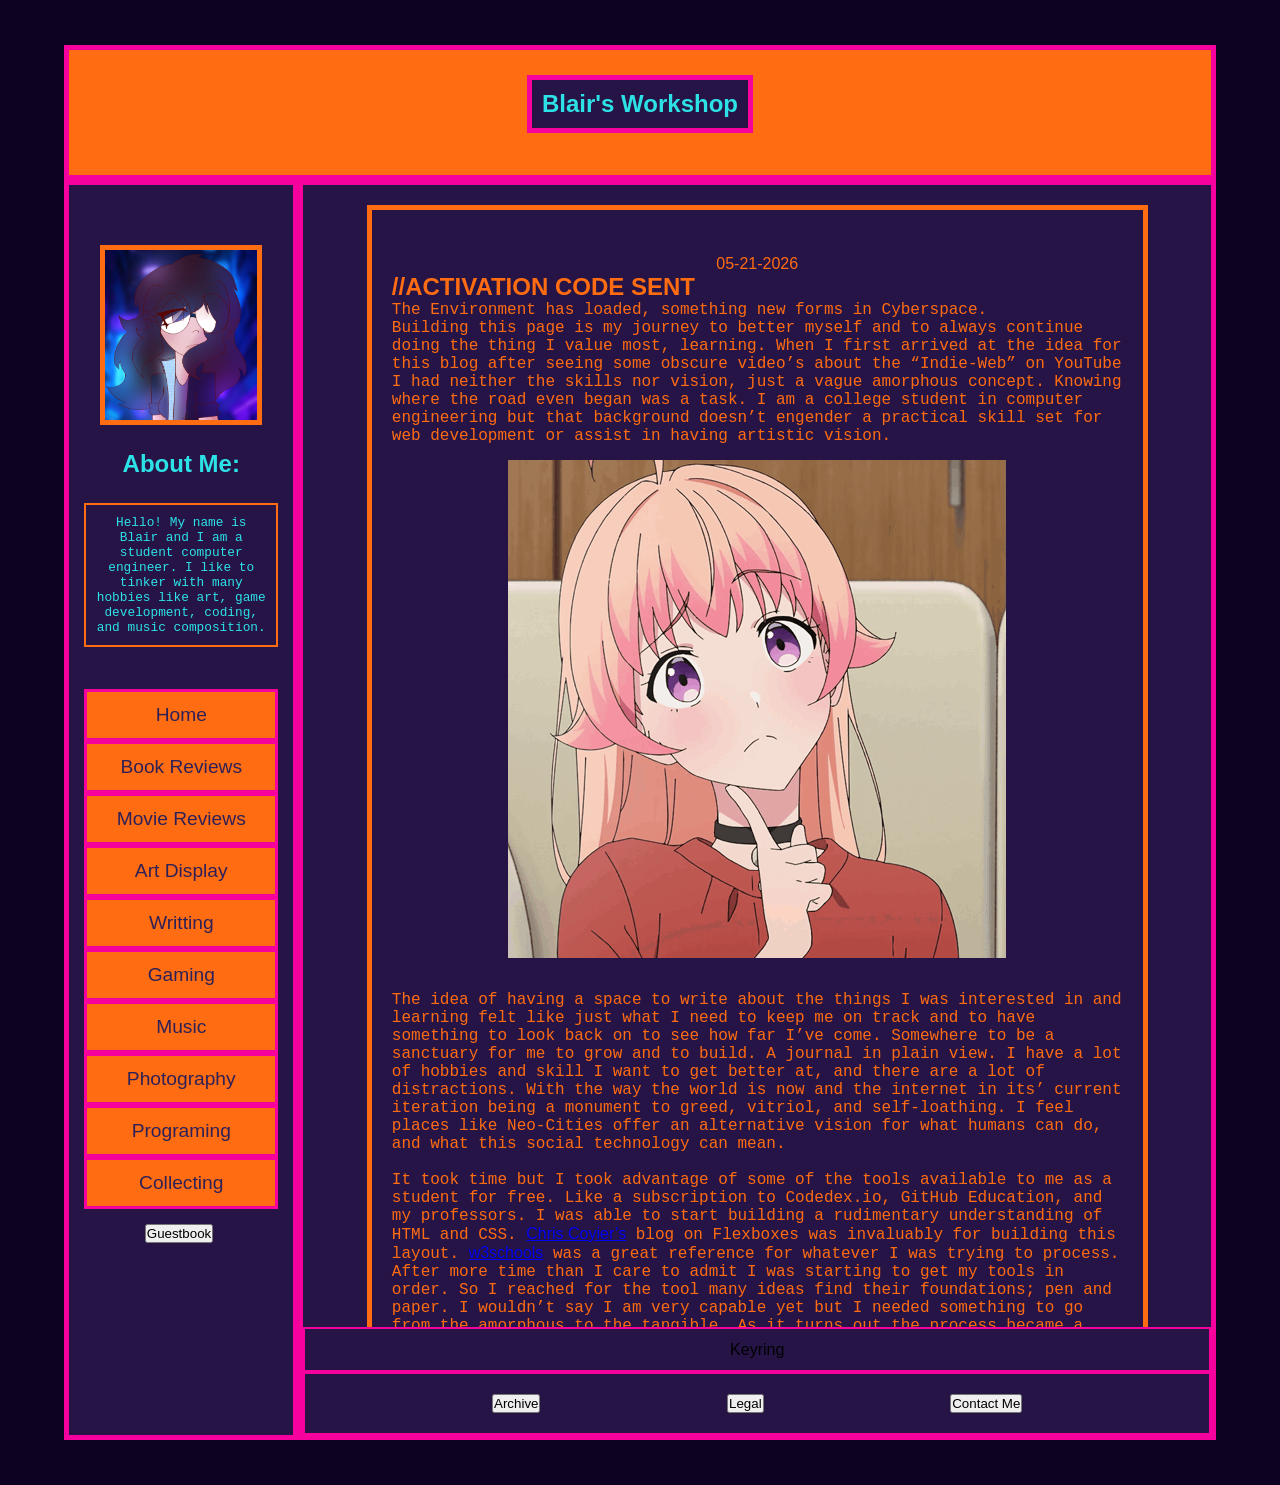
<file: index.html>
<!-- Write code below 💖 -->
<!-- Write code below 💖 -->
<!-- Write code below 💖 -->
<!DOCTYPE html>
<html lang="en">

<head>
	<title>Blair's Workshop</title>
	<meta charset="UTF-8" />
	<meta name="color-scheme" content="dark light" />
	<link href="css/styles.css" rel="stylesheet" />
</head>

<body>
	<div id="whole-page">
		<header><!---banner section-->
			<section class="banner">
				<h1 id="title">Blair's Workshop</h1>
				<img id="banner-img">
			</section>
		</header>
		<div id="chat-window">
		</div>
		<main>

			<div class="center-page"> <!-- center columns flex container-->
				<div class="left-side"><!--left column-->
					<div id="upper-img"><!--profile picture-->
						<img src="images/profile.jpg">
					</div>
					<h2>About Me:</h2>
					<article>
						<p>Hello! My name is Blair and I am a student computer engineer.
							I like to tinker with many hobbies like art, game
							development,
							coding,
							and music
							composition.
						</p>
					</article>
					<nav><!--site navigation-->
						<button class="page-link" id="home" type="button">Home</button>
						<button class="page-link" id="book-reviews" type="button">Book
							Reviews</button>
						<button class="page-link" id="movie-reviews" type="button">Movie
							Reviews</button>
						<button class="page-link" id="art-display" type="button">Art
							Display</button>
						<button class="page-link" id="writting" type="button">Writting</button>
						<button class="page-link" id="gaming" type="button">Gaming</button>
						<button class="page-link" id="music" type="button">Music</button>
						<button class="page-link" id="photography"
							type="button">Photography</button>
						<button class="page-link" id="programing"
							type="button">Programing</button>
						<button class="page-link" id="collecting"
							type="button">Collecting</button>

					</nav>
					<div id="lower-img">
						<button id="guestToggle" type="button">Guestbook</button>
						<img><!--lower theme image-->
					</div>
				</div>
				<div id="right-side"><!--right column-->

					<section class="blog" id="window"> <!--insert blog snippets-->

						<div>

						</div>
					</section>
					<!--page footer ectra-->
					<div class="keyring">
						<div>
							<p>Keyring</p>
						</div>
					</div>
					<footer>
						<div>
							<button id="archive" type="button">Archive</button>
						</div>
						<div>
							<button id="legal" type="button">Legal</button>
						</div>
						<div>
							<button id="contact" type="button>">Contact Me</button>
						</div>
					</footer>
				</div>
			</div>
		</main>
		<div id="spacer"></div><!--bottom spacer-->
	</div>
	<script src="js/scripts.js"></script>
	<script src="https://cdn.socket.io/4.7.5/socket.io.min.js"></script>
	<script src="guestbook/trigger.js"></script>
</body>

</html>
</file>
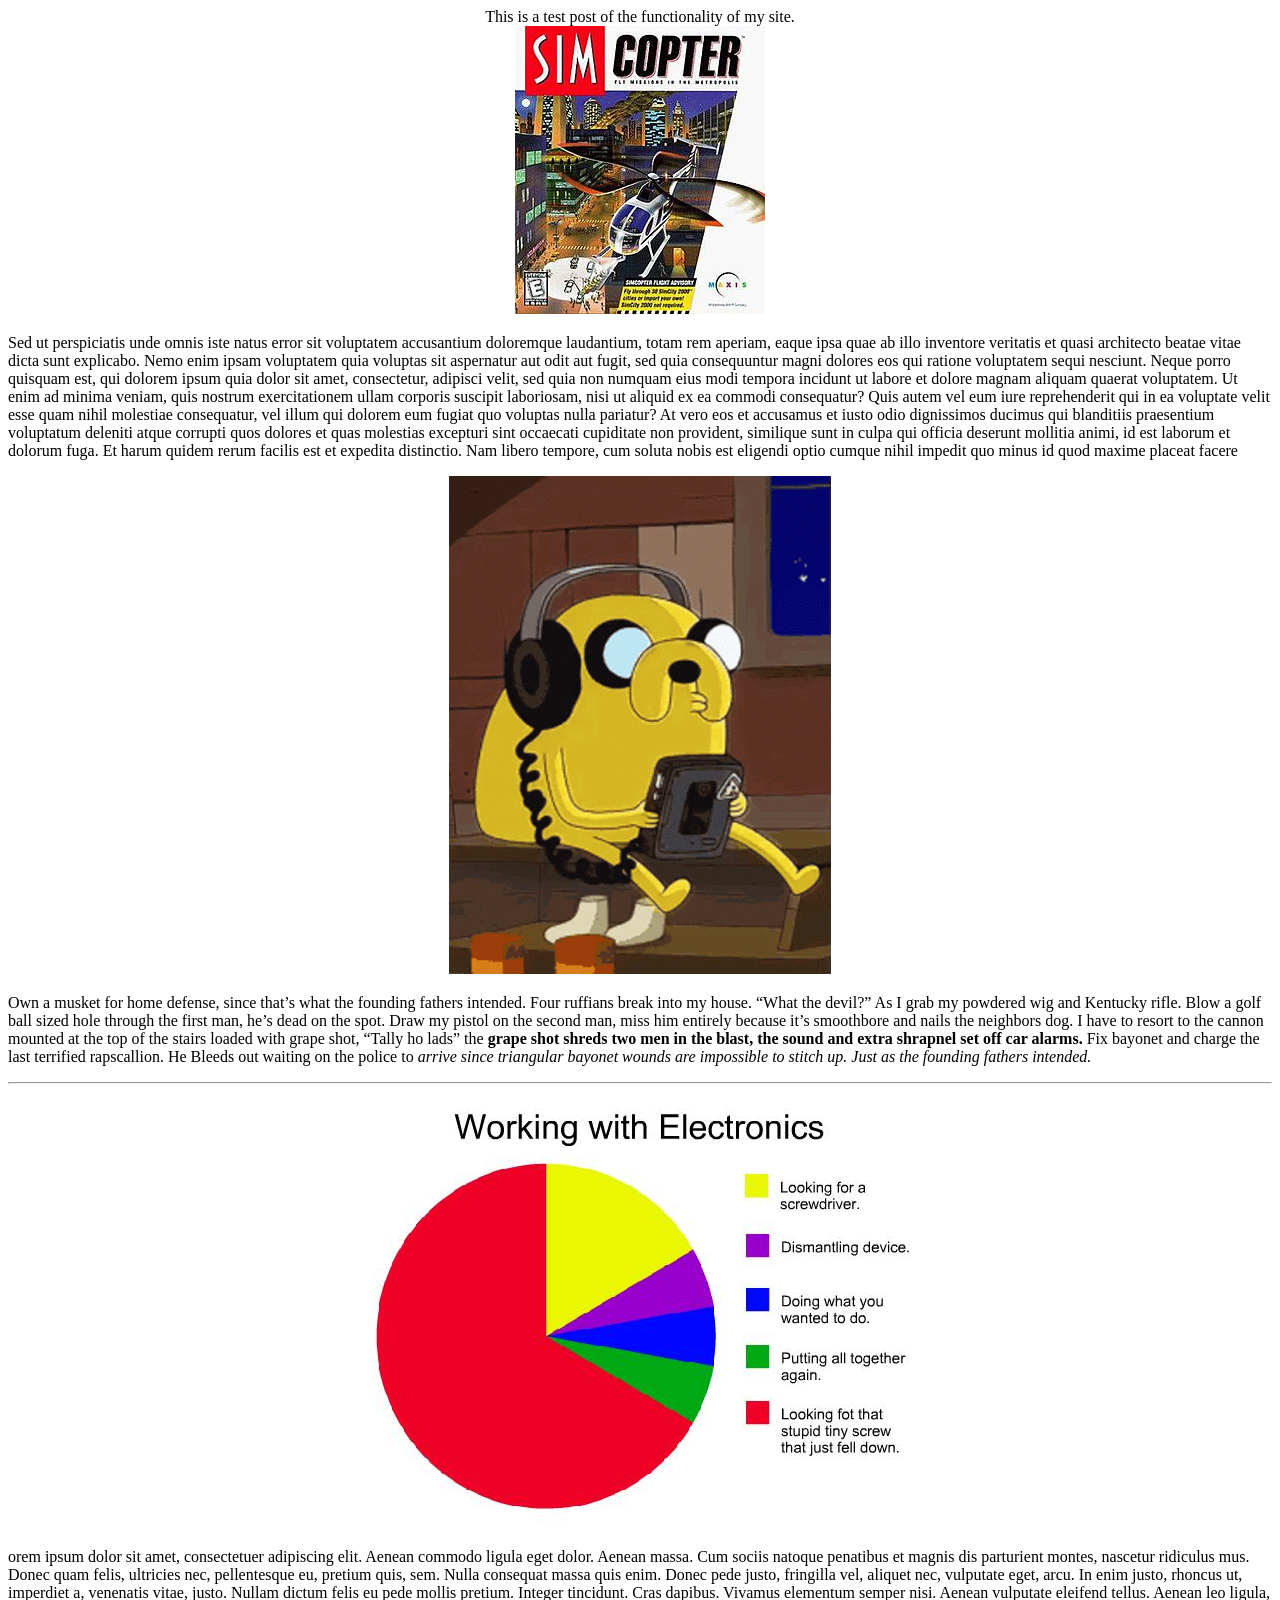
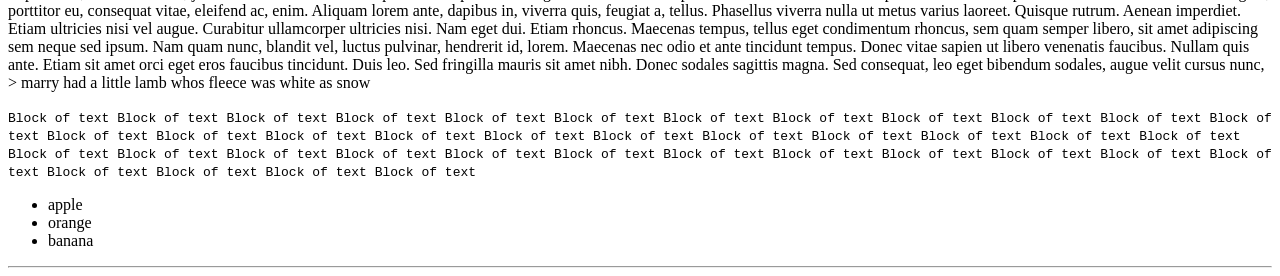
<file: test.html>
<!DOCTYPE html>

<html>

<body>
	<div class="content">
		<center>
			This is a test post of the functionality of my site.
		</center>
		<center>
			<img src="images/Simcopter_box_cover.jpg">
		</center>
		<p>Sed ut perspiciatis unde omnis iste natus error sit voluptatem
			accusantium doloremque laudantium, totam rem aperiam, eaque ipsa quae ab
			illo inventore veritatis et quasi architecto beatae vitae dicta sunt
			explicabo. Nemo enim ipsam voluptatem quia voluptas sit aspernatur aut
			odit aut fugit, sed quia consequuntur magni dolores eos qui ratione
			voluptatem sequi nesciunt. Neque porro quisquam est, qui dolorem ipsum
			quia dolor sit amet, consectetur, adipisci velit, sed quia non numquam
			eius modi tempora incidunt ut labore et dolore magnam aliquam quaerat
			voluptatem. Ut enim ad minima veniam, quis nostrum exercitationem ullam
			corporis suscipit laboriosam, nisi ut aliquid ex ea commodi consequatur?
			Quis autem vel eum iure reprehenderit qui in ea voluptate velit esse
			quam nihil molestiae consequatur, vel illum qui dolorem eum fugiat quo
			voluptas nulla pariatur? At vero eos et accusamus et iusto odio
			dignissimos ducimus qui blanditiis praesentium voluptatum deleniti atque
			corrupti quos dolores et quas molestias excepturi sint occaecati
			cupiditate non provident, similique sunt in culpa qui officia deserunt
			mollitia animi, id est laborum et dolorum fuga. Et harum quidem rerum
			facilis est et expedita distinctio. Nam libero tempore, cum soluta nobis
			est eligendi optio cumque nihil impedit quo minus id quod maxime placeat
			facere</p>
		<center>
			<img src="images/jake-musica.gif">
		</center>
		<p>Own a musket for home defense, since that’s what the founding fathers
			intended. Four ruffians break into my house. “What the devil?” As I grab
			my powdered wig and Kentucky rifle. Blow a golf ball sized hole through
			the first man, he’s dead on the spot. Draw my pistol on the second man,
			miss him entirely because it’s smoothbore and nails the neighbors dog. I
			have to resort to the cannon mounted at the top of the stairs loaded
			with grape shot, “Tally ho lads” the <strong>grape shot shreds two men
				in the blast, the sound and extra shrapnel set off car alarms.</strong>
			Fix bayonet and charge the last terrified rapscallion. He Bleeds out
			waiting on the police to <em>arrive since triangular bayonet wounds are
				impossible to stitch up. Just as the founding fathers intended.</em></p>
		<hr />
		<center>
			<img src="images/24.jpg">
		</center>
		<p>orem ipsum dolor sit amet, consectetuer adipiscing elit. Aenean
			commodo ligula eget dolor. Aenean massa. Cum sociis natoque penatibus et
			magnis dis parturient montes, nascetur ridiculus mus. Donec quam felis,
			ultricies nec, pellentesque eu, pretium quis, sem. Nulla consequat massa
			quis enim. Donec pede justo, fringilla vel, aliquet nec, vulputate eget,
			arcu. In enim justo, rhoncus ut, imperdiet a, venenatis vitae, justo.
			Nullam dictum felis eu pede mollis pretium. Integer tincidunt. Cras
			dapibus. Vivamus elementum semper nisi. Aenean vulputate eleifend
			tellus. Aenean leo ligula, porttitor eu, consequat vitae, eleifend ac,
			enim. Aliquam lorem ante, dapibus in, viverra quis, feugiat a, tellus.
			Phasellus viverra nulla ut metus varius laoreet. Quisque rutrum. Aenean
			imperdiet. Etiam ultricies nisi vel augue. Curabitur ullamcorper
			ultricies nisi. Nam eget dui. Etiam rhoncus. Maecenas tempus, tellus
			eget condimentum rhoncus, sem quam semper libero, sit amet adipiscing
			sem neque sed ipsum. Nam quam nunc, blandit vel, luctus pulvinar,
			hendrerit id, lorem. Maecenas nec odio et ante tincidunt tempus. Donec
			vitae sapien ut libero venenatis faucibus. Nullam quis ante. Etiam sit
			amet orci eget eros faucibus tincidunt. Duis leo. Sed fringilla mauris
			sit amet nibh. Donec sodales sagittis magna. Sed consequat, leo eget
			bibendum sodales, augue velit cursus nunc, &gt; marry had a little lamb
			whos fleece was white as snow</p>
		<p><code>Block of text Block of text Block of text Block of text Block of text Block of text Block of
				text Block
				of text Block of text Block of text Block of text Block of text Block of text Block of
				text
				Block of text Block of text Block of text Block of text Block of text Block of text
				Block of
				text Block of text Block of text Block of text Block of text Block of text Block of text
				Block
				of text Block of text Block of text Block of text Block of text Block of text Block of
				text
				Block of text Block of text Block of text Block of text Block of text</code></p>
		<ul>
			<li>apple</li>
			<li>orange</li>
			<li>banana</li>
		</ul>
		<hr />
	</div>
</body>

</html>
</file>
<file: css/styles.css>
*{
	font-family: lato, sans-serif;
	box-sizing: border-box;
	padding: 0;
	margin: 0;
}
:root {
	color-scheme: normal;
}
html, body {
	min-height: 100vh;
	background-color: #0d0221;
	margin: 0;
	padding: 0;
}

body{
	display: flex;
	flex-direction: column;
	justify-content: center;
	align-items: center;
	padding: 5vh 5vw;
}

#whole-page{ /* main page box centering and sizing */
	
	position: relative;
	width: 100%;
	max-width: 1400px;
	display: flex;
	flex-direction: column;
	background-color: #261447;
}
#chat-window{
	position: absolute;
	z-index: 2;
	background-color: #261447;
	right: 1000px;

}
main{
	display: flex;
	width: 100%;
}

/* banner and sub div's */

header {
	display: flex;
	justify-content: center;
	border: 5px solid #f6019d;
	align-items: center;
	height: 15vh;
	background-color: #ff6c11;
}

.banner {
	flex-basis: auto;
}
#title {
	color: #2de2e6;
	background-color: #261447;
	border: 5px solid #f6019d;
	padding: 10px;
}
/* container of left and right flex boxes */
.center-page {
	display: flex;
	width: 100%;
	min-height: 140vh;
	max-height: 140vh;
}

/* left column div's */
.left-side {
	display: flex;
	flex-direction: column;
	justify-content: flex-start;
	align-items: center;
	border: 5px solid #f6019d;
	flex: 1.5;
	gap: 15px;
	padding: 15px;

	overflow-y: auto;
}

#upper-img{
	display: flex;
	justify-content: center;
	align-items: flex-end;
	min-width: 0;
	height: 25vh;

}

#upper-img img{
	
	max-width: 90%;
	height: 20vh;
	display: block;
	border: 5px solid #ff6c11;

}

.left-side h2{
	padding-top: 10px;
	padding-bottom: 10px;
	color: #2de2e6;
}

.left-side article {
	flex: 0;
	border: 2px solid #ff6c11;
	text-align: center;
	font-size: 0.8rem;
	font-family: 'Courier New', monospace;
	color: #2de2e6;
	padding: 10px;
	margin-bottom: 3vh;
}

.left-side p {
	font-family: 'Courier New', monospace; 
}

.left-side nav{
	display: flex;
	flex-direction: column;
	align-items: stretch;
	width: 100%;

	flex-shrink: 0;
}
#guestToggle{

}

.page-link{
	border: 3px solid #f6019d;
	font-size: 1.2rem;
	padding: 12px 5px;
	width: 100%;
	cursor: pointer;
	background-color: #ff6c11;
	color: #2e2157; 
}

/* right column div */
#right-side {
	display: flex; /* nested container */
	flex-direction: column;
	border: 5px solid #f6019d;
	flex: 7;
	min-width: 0;
	height: 100%;
}

.blog {
	flex: 1;
	font-family: 'Courier New', monospace;
	overflow-y: auto;
	padding: 20px;
	
}
.blog img {
	max-width: 100%;
	height: auto;
	display: block;
	margin: 15px auto;
}

#shelf{
	height: 1200px;
	width: 100%;
	
}
#andriod{
	position: relative;
	height: 150px;
	width: auto;
	bottom: 970px;
	right: 250px;
	z-index: 1;
}

#darkCityPoster{
	position: relative;
	height: 243px;
	width: auto;
	bottom: 1473px;
	right: 422px;
	z-index: 1;
}



.blog p{
	font-family: 'Courier New', monospace; 
}


.keyring {
	display: flex;
	height: 5vh;
	border: 2px solid #f6019d;
	justify-content: space-evenly;
	align-items: center;
}


footer {
	display: flex;
	height: 7vh;
	justify-content: space-evenly;
	align-items: center;
	border: 2px solid #f6019d;
}

#test {
	border: 5px solid #f6019d;
}

ul {
	padding-left: 40px;
}

#spacer {
	background-color: #0d0221 !important;
	height: 0vh;
}

.content {
	padding: 5vh 20px;
	border: 5px solid #ff6c11;
	width: 90%;
	margin: auto;
	color: #ff6c11;
}
</file>
